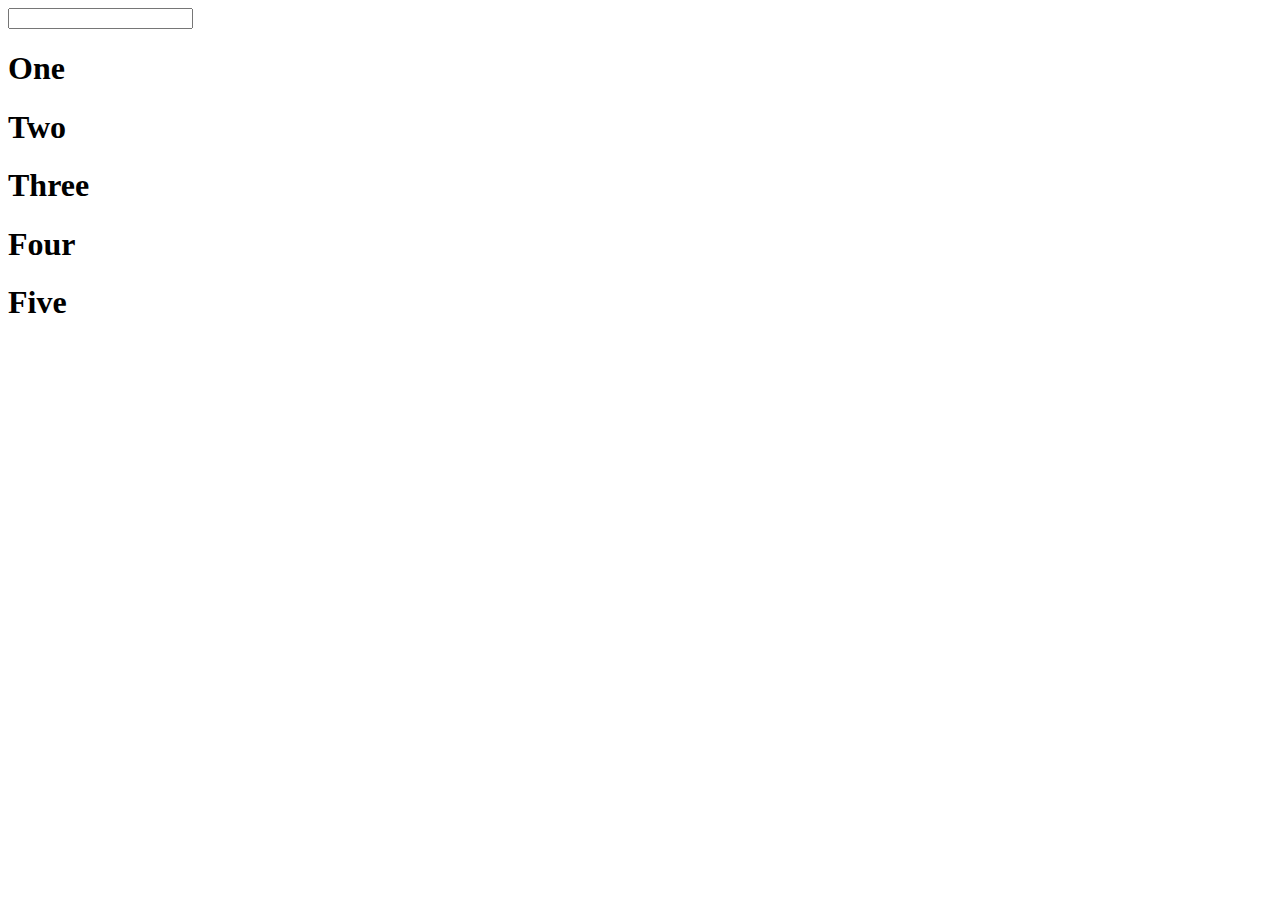
<file: search.html>
<!DOCTYPE html>
<html lang="en">
<head>
    <meta charset="UTF-8">
    <meta name="viewport" content="width=device-width, initial-scale=1.0">
    <title>Document</title>
</head>
<body>
    <form action="">
        <input type="text" onkeyup="check(event)" >
    </form>
    <div>
        <h1>One</h1>
        <h1>Two</h1>
        <h1>Three</h1>
        <h1>Four</h1>
        <h1>Five</h1>
    </div>
</body>
<script>
    var enteredtext = " "
    var cont=document.querySelector("div")
    var elements = cont.querySelectorAll("h1")

    function check(event){
        enteredtext = event.target.value
    }
</script>
</html>
</file>
